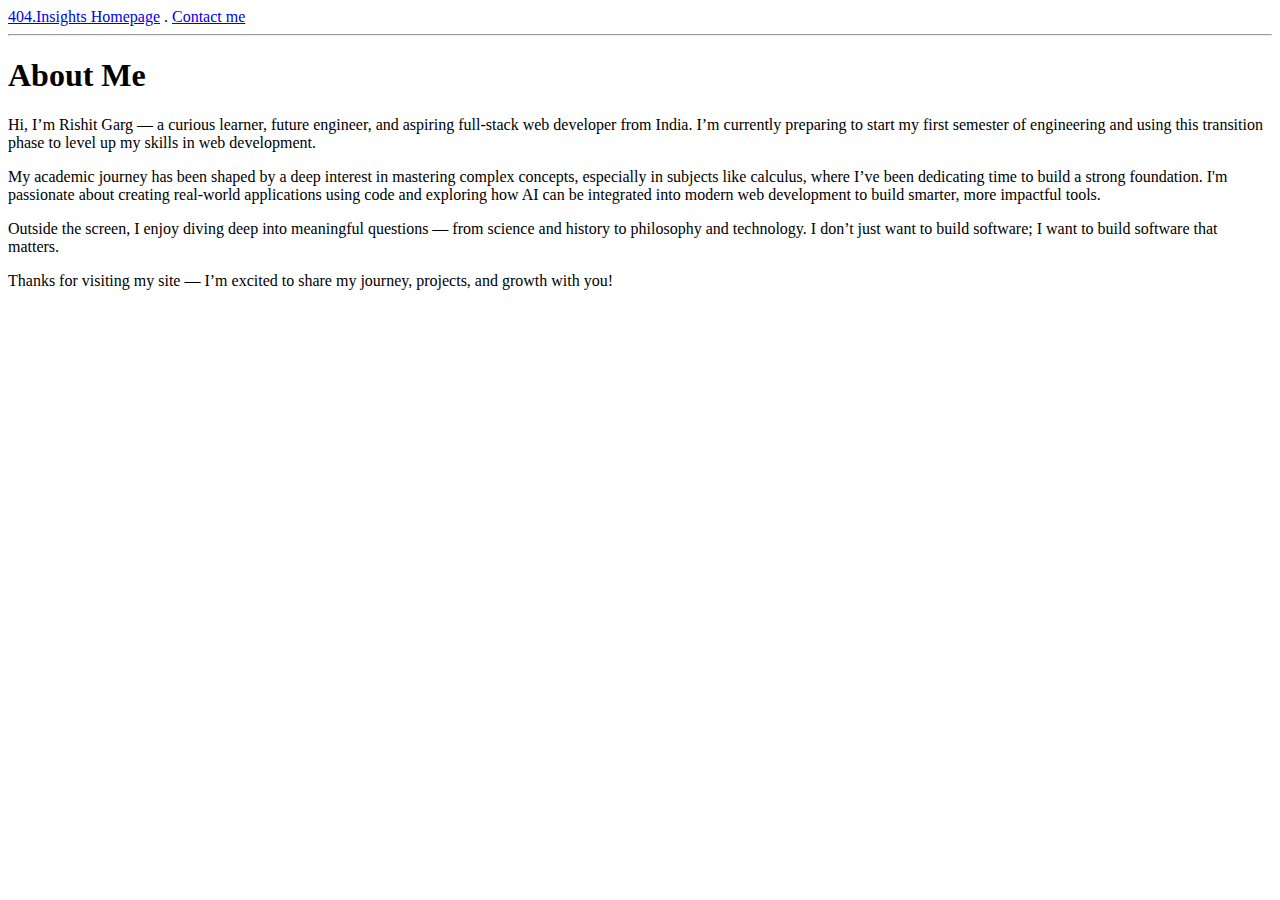
<file: About.html>
<!DOCTYPE html>
<html lang="en">
<head>
  <meta charset="UTF-8">
  <meta name="viewport" content="width=device-width, initial-scale=1.0">
  <title>About me </title>
</head>
<body>
     <a href="./index.html">404.Insights Homepage</a> . <a href="./Contact.html">Contact me</a>
<hr>

  <h1>About Me</h1>
<p>Hi, I’m Rishit Garg — a curious learner, future engineer, and aspiring full-stack web developer from India. I’m currently preparing to start my first semester of engineering 
  and using this transition phase to level up my skills in web development.</p>

<p>My academic journey has been shaped by a deep interest in mastering complex concepts, especially in subjects like calculus, where I’ve been dedicating time to build a strong
 foundation. I'm passionate about creating real-world applications using code and exploring how AI can be integrated into modern web development to build smarter, 
 more impactful tools.</p>
<p>Outside the screen, I enjoy diving deep into meaningful questions — from science and history to philosophy and technology.
 I don’t just want to build software; I want to build software that matters.</p>

<p>Thanks for visiting my site — I’m excited to share my journey, projects, and growth with you!</p>
</body>
</html>
</file>
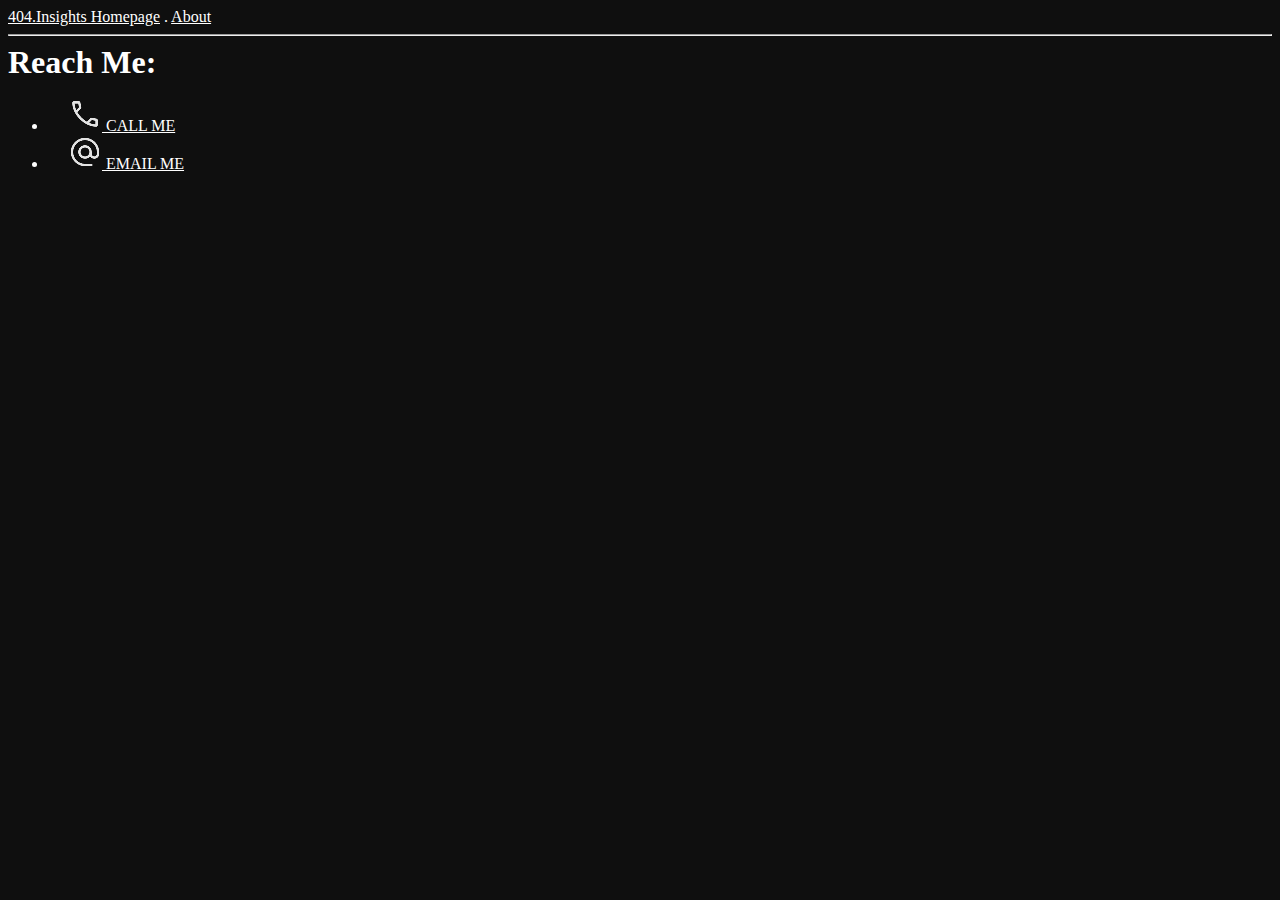
<file: Contact.html>
<!DOCTYPE html>
<html lang="en">
<head>
  <meta charset="UTF-8">
  <meta name="viewport" content="width=device-width, initial-scale=1.0">
  <title>Contact me</title>
  <style>
    *{
      color: white;
    }
    body{
      background-color: rgb(15, 15,15);
    }
    h1{
      display: inline;
      color: white;
    }
    .icon{
      margin: 20px;
    }
  </style>
</head>
<body>
     <a href="./index.html">404.Insights Homepage</a> . <a href="./About.html">About</a> 
<hr>

  <h1>Reach Me:</h1>
  <br>
  <ul>
    <li><a class="icon" href="tel:7906624401"><img src="./Assets/call_34dp_E3E3E3_FILL0_wght400_GRAD0_opsz40.png" alt="Phone icon"> CALL ME </a></li>
    <li><a class="icon" href="mailto:rishitalig@gmail.com"><img src="./Assets/alternate_email_34dp_E3E3E3_FILL0_wght400_GRAD0_opsz40.png" alt="email icon"> EMAIL ME</a></li>


</ul>
</body>
</html>
</file>
